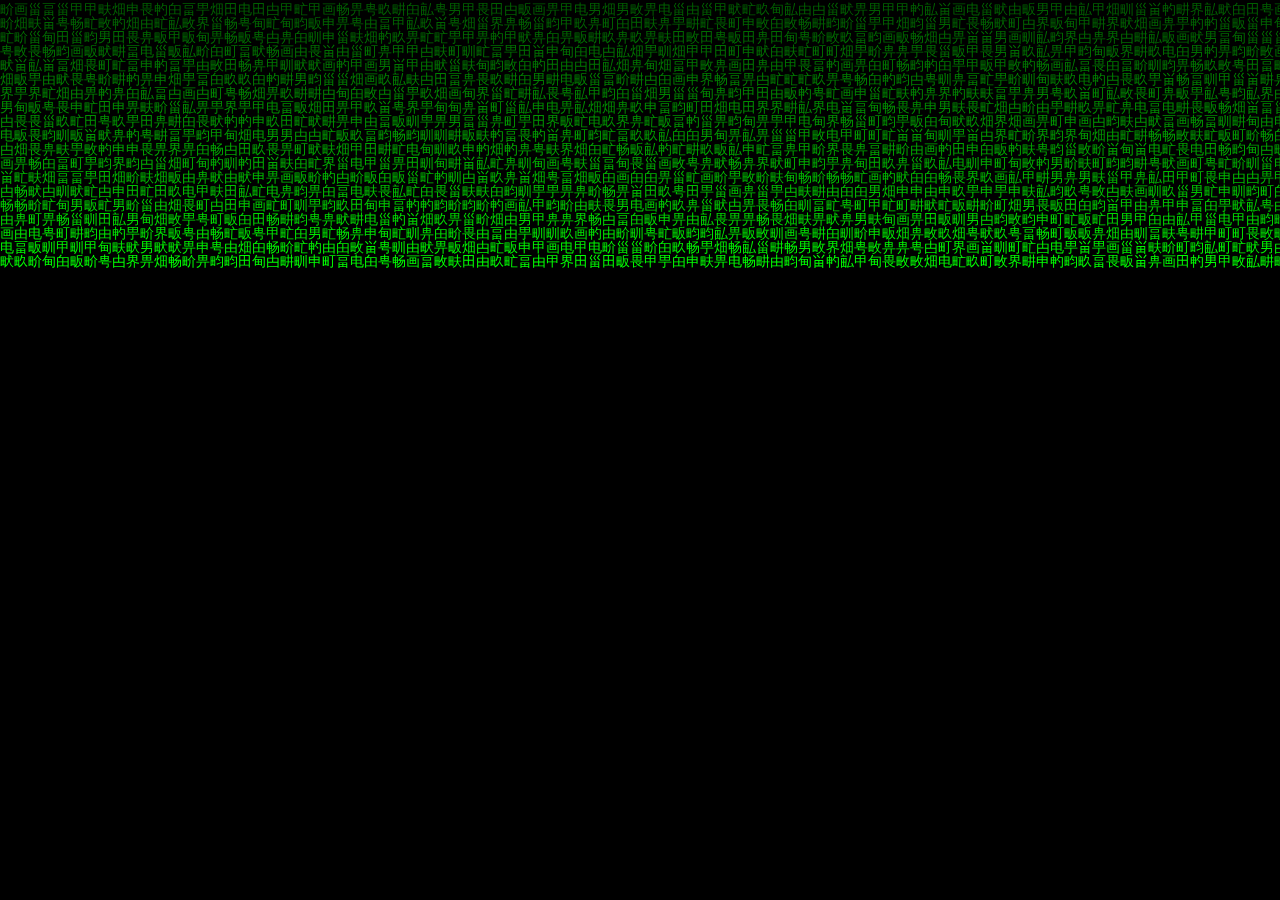
<file: matrix.html>
<!DOCTYPE html>
<html lang="en">
<head>
    <meta charset="UTF-8">
    <meta name="viewport" content="width=device-width, initial-scale=1.0">
    <title>Document</title>
    <style>
        /*basic reset*/
* {margin: 0; padding: 0;}
/*adding a black bg to the body to make things clearer*/
body {background: black;}
canvas {display: block;}
    </style>
</head>
<canvas id="c"></canvas>
<body>
    <script>
        var c = document.getElementById("c");
var ctx = c.getContext("2d");

//making the canvas full screen
c.height = window.innerHeight;
c.width = window.innerWidth;

//chinese characters - taken from the unicode charset
var chinese = "田由甲申甴电甶男甸甹町画甼甽甾甿畀畁畂畃畄畅畆畇畈畉畊畋界畍畎畏畐畑";
//converting the string into an array of single characters
chinese = chinese.split("");

var font_size = 14;
var columns = c.width/font_size; //number of columns for the rain
//an array of drops - one per column
var drops = [];
//x below is the x coordinate
//1 = y co-ordinate of the drop(same for every drop initially)
for(var x = 0; x < columns; x++)
	drops[x] = 1; 

//drawing the characters
function draw()
{
	//Black BG for the canvas
	//translucent BG to show trail
	ctx.fillStyle = "rgba(0, 0, 0, 0.05)";
	ctx.fillRect(0, 0, c.width, c.height);
	
	ctx.fillStyle = "#0F0"; //green text
	ctx.font = font_size + "px arial";
	//looping over drops
	for(var i = 0; i < drops.length; i++)
	{
		//a random chinese character to print
		var text = chinese[Math.floor(Math.random()*chinese.length)];
		//x = i*font_size, y = value of drops[i]*font_size
		ctx.fillText(text, i*font_size, drops[i]*font_size);
		
		//sending the drop back to the top randomly after it has crossed the screen
		//adding a randomness to the reset to make the drops scattered on the Y axis
		if(drops[i]*font_size > c.height && Math.random() > 0.990)
			drops[i] = 0;
		
		//incrementing Y coordinate
		drops[i]++;
	}
}

setInterval(draw, 33);




    </script>
</body>
</html>
</file>
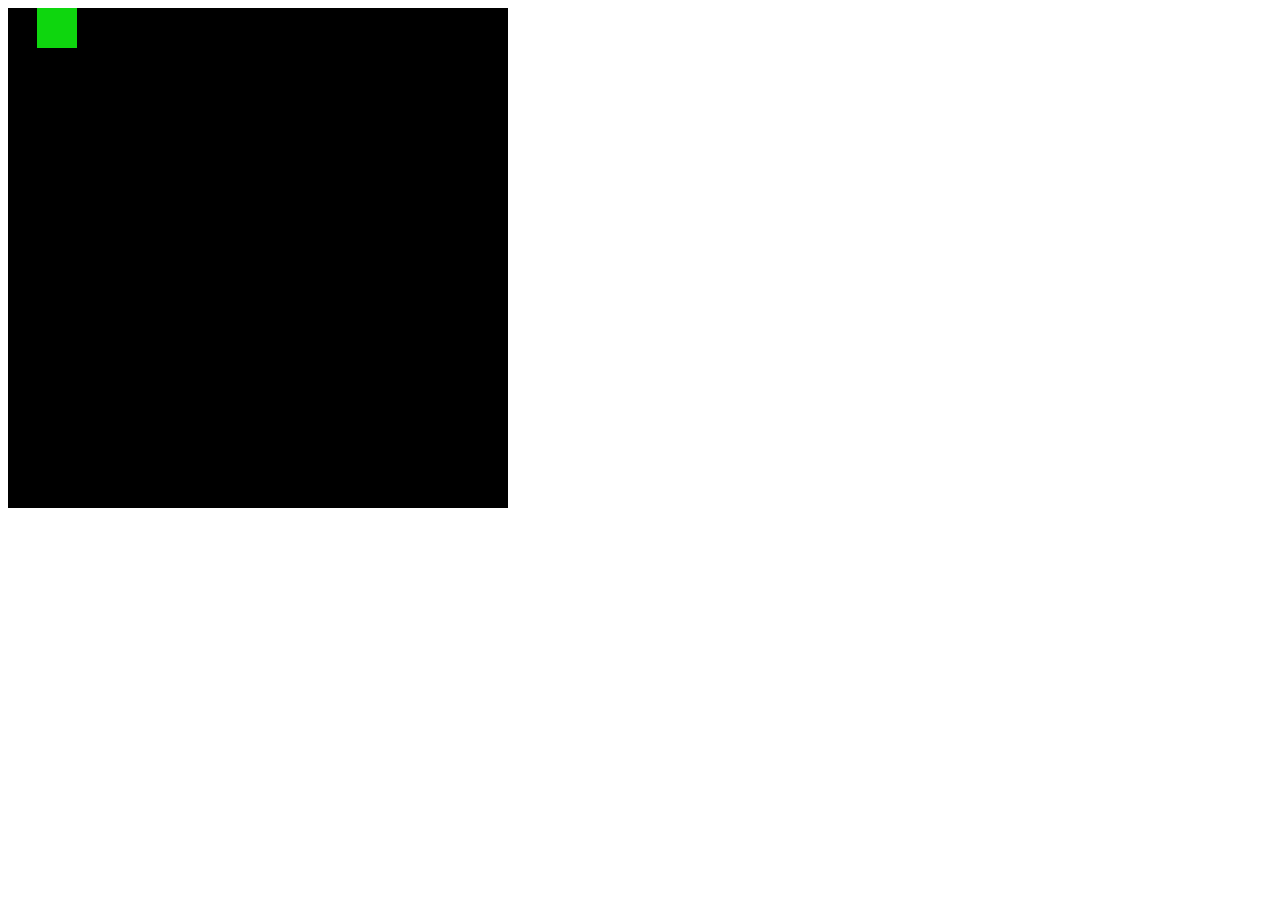
<file: pixelWonder.html>
<!DOCTYPE html>
<html lang="en">
<head>
    <meta charset="UTF-8">
    <meta name="viewport" content="width=device-width, initial-scale=1.0">
    <title>Document</title>
</head>
<style>
#ghost{
  background-color:rgb(14, 214, 14);
  height:40px;
  width:40px;
  position:absolute;
  left:5;
  top:5;
}
#back{
    background-color: black;
    width:500px;
    height:500px;
}
</style>
<div id="back"><div id="ghost"></div>
<body>
    <div id="parent" class="parent">
        <div id="child" class="child"></div>

    </div>
<script>
window.onload = function one(){
  var max_width = window.innerWidth;
  var max_height = window.innerHeight;
  
  var directions = {left:1,up:2,right:3,down:4}
  var direction = getRandomDirection();
  var distance = getRandomDistance();
  
  var target = document.getElementById("ghost");
  var target_pos = {top:5,left:5}
  
  var i = 0;
  
  var render_rate = 40;
  var move_step = 2;
  
  setInterval(function(){
      i++;
      if(i > distance){
         distance = getRandomDistance();
         direction = getRandomDirection();
         i = 0;
      }
      move(target,direction,move_step)
  },render_rate)
  
  function getRandomDistance(){
      return Math.floor((Math.random() * 20) + 1) + 5;
  }
  
  function getRandomDirection(){
      return Math.floor((Math.random() * 4) + 1);
  }
  
  function move(el,direction,step){
    switch(direction){
       case directions.left: {
         if(target_pos.left < max_width){
             target_pos.left += step;
             target.style.left = target_pos.left + "px";
         }
         break;
       }
       case directions.up: {
         if(target_pos.top < max_height){
             target_pos.top += step;
             target.style.top = target_pos.top + "px";
         }
         break;
       }
        
       case directions.right: {
         if(target_pos.left > 5){
            target_pos.left -= step;
            target.style.left = target_pos.left + "px";
         }
         break;
       }
        
       case directions.down: {
         if(target_pos.top > 5){
            target_pos.top -= step;
            target.style.top = target_pos.top + "px";
         }
         break;
       }
    }
  }
}
</script>
</body>
</html>
</file>
